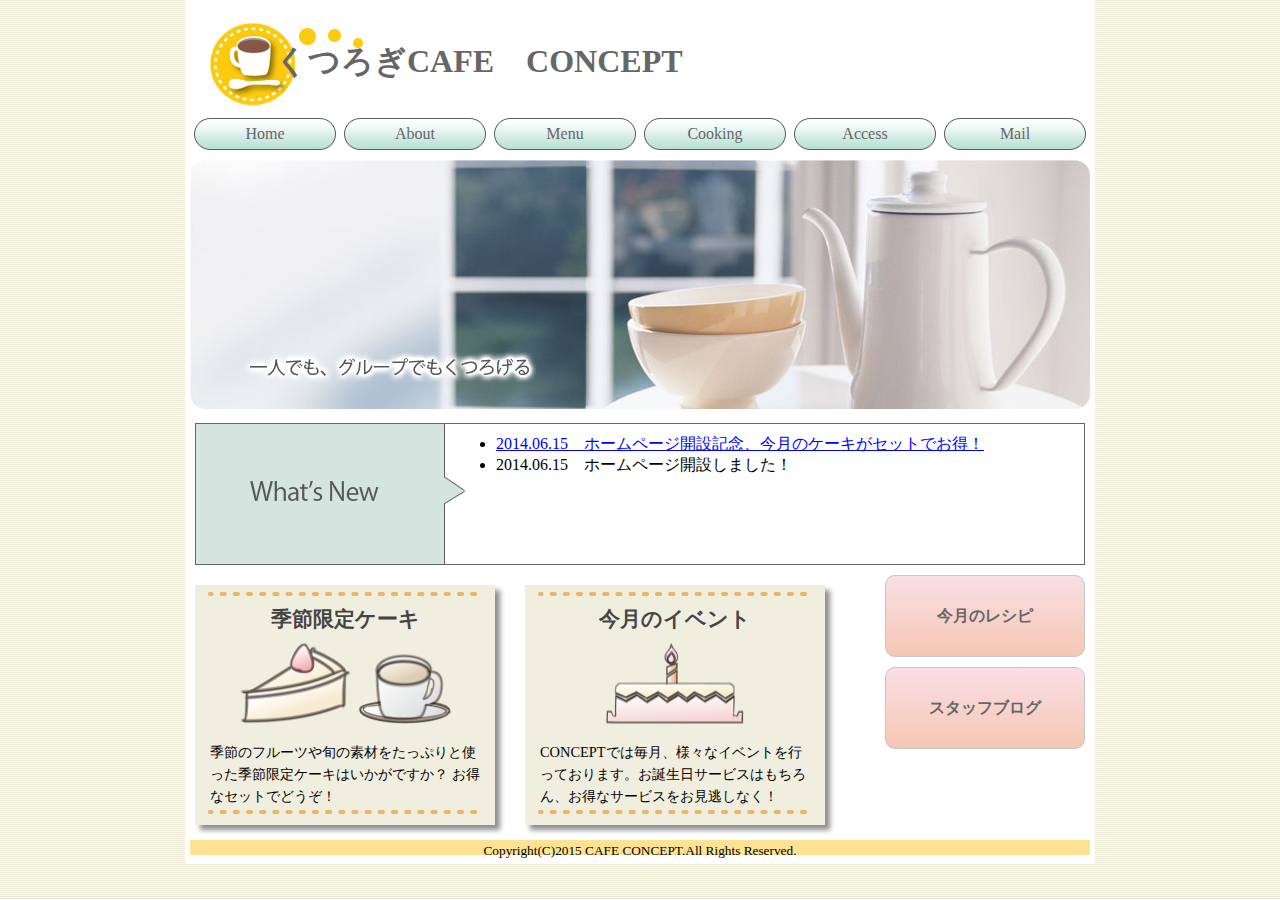
<file: index.html>
<!DOCTYPE HTML>


<html class="html">

        <head>
            <meta charset="UTF-8">
            <title>くつろぎCAFE　CONCEPT</title>
            <meta name="descrioption" content="CAFE　CONCEPT">
            <meta name="viewport" content="width=device-width, initial-scale=1">
            <link rel="stylesheet" href="css/ex02style.css">
        </head>

    <div class="wrapper">

        <body class="body">


            <header class="header">
                <img class="logo" src="images/logo_img.gif" alt="くつろぎCAFE　CONCEPT ロゴ">
                <h1 class="cafe-concept">くつろぎCAFE　CONCEPT</h1>
            </header>

            <nav class="nav">
                <ul class="nav-ul">
                    <div class="nav-list-item">
                        <li>
                            <a href="index.html">
                                <p>Home</p>
                                <img src="images/nav_bg.gif" alt="navigation-button" class="button">
                                <img src="images/nav_bg_h.gif" alt="navigation-button:hover" class="button-h">
                            </a>
                        </li>
                        <li>
                            <a href="null.html">
                                <p>About</p>
                                <img src="images/nav_bg.gif" alt="navigation-button" class="button">
                                <img src="images/nav_bg_h.gif" alt="navigation-button:hover" class="button-h">
                            </a>
                        </li>
                        <li>
                            <a href="menu.html">
                                <p>Menu</p>
                                <img src="images/nav_bg.gif" alt="navigation-button" class="button">
                                <img src="images/nav_bg_h.gif" alt="navigation-button:hover" class="button-h">
                            </a>
                        </li>
                        <li>
                            <a href="null.html">
                                <p>Cooking</p>
                                <img src="images/nav_bg.gif" alt="navigation-button" class="button">
                                <img src="images/nav_bg_h.gif" alt="navigation-button:hover" class="button-h">
                            </a>
                        </li>
                        <li>
                            <a href="access.html">
                                <p>Access</p>
                                <img src="images/nav_bg.gif" alt="navigation-button" class="button">
                                <img src="images/nav_bg_h.gif" alt="navigation-button:hover" class="button-h">
                            </a>
                        </li>
                        <li>
                            <a href="null.html">
                                <p>Mail</p>
                                <img src="images/nav_bg.gif" alt="navigation-button" class="button">
                                <img src="images/nav_bg_h.gif" alt="navigation-button:hover" class="button-h">
                            </a>
                        </li>
                    </div>
                </ul>
            </nav>

            <div class="main-visual">
                <img src="images/top.jpg" alt="一人でもグループでもくつろげるCAFE CONCEPT">
            </div>

            <div class="new">
                <p><img src="images/new.gif" alt="new" class="new-img"></p>
                <article>
                    <ul>
                        <li><p><a href="null.html"><time datatime="2014-06-15 00:00">2014.06.15</time>　ホームページ開設記念、今月のケーキがセットでお得！</a></p></li>
                        <li><p><time datatime="2014-06-15 00:00">2014.06.15</time>　ホームページ開設しました！</p></li>
                    </ul>
                </article>
            </div>

            <div class="main-and-aside">
                <div class="main-contents-i">
                    <main>
                        <div class="announcements">
                            <div>
                                <p>季節限定ケーキ</p>
                                <img src="images/gentei.gif" alt="ケーキと紅茶のイラスト">
                                <p>季節のフルーツや旬の素材をたっぷりと使った季節限定ケーキはいかがですか？ お得なセットでどうぞ！</p>
                            </div>
                            <div>    
                                <p>今月のイベント</p>
                                <img src="images/event.gif" alt="バースデーケーキのイラスト">
                                <p>CONCEPTでは毎月、様々なイベントを行っております。お誕生日サービスはもちろん、お得なサービスをお見逃しなく！</p>
                            </div>
                        </div>
                    </main>
                </div>
                <aside class="aside">
                    <ul class="aside-ul">
                        <div class="aside-list-item-i">
                            <li><a href="null.html">今月のレシピ</a></li>
                            <li><a href="null.html">スタッフブログ</a></li>
                        </div>
                    </ul>
                </aside>
            </div>
    
        </body>

        <footer class="footer">
            <p>Copyright(C)2015 CAFE CONCEPT.All Rights Reserved.</p>
            <div class="under-line"></div>
        </footer>

    </div>

</html>
</file>
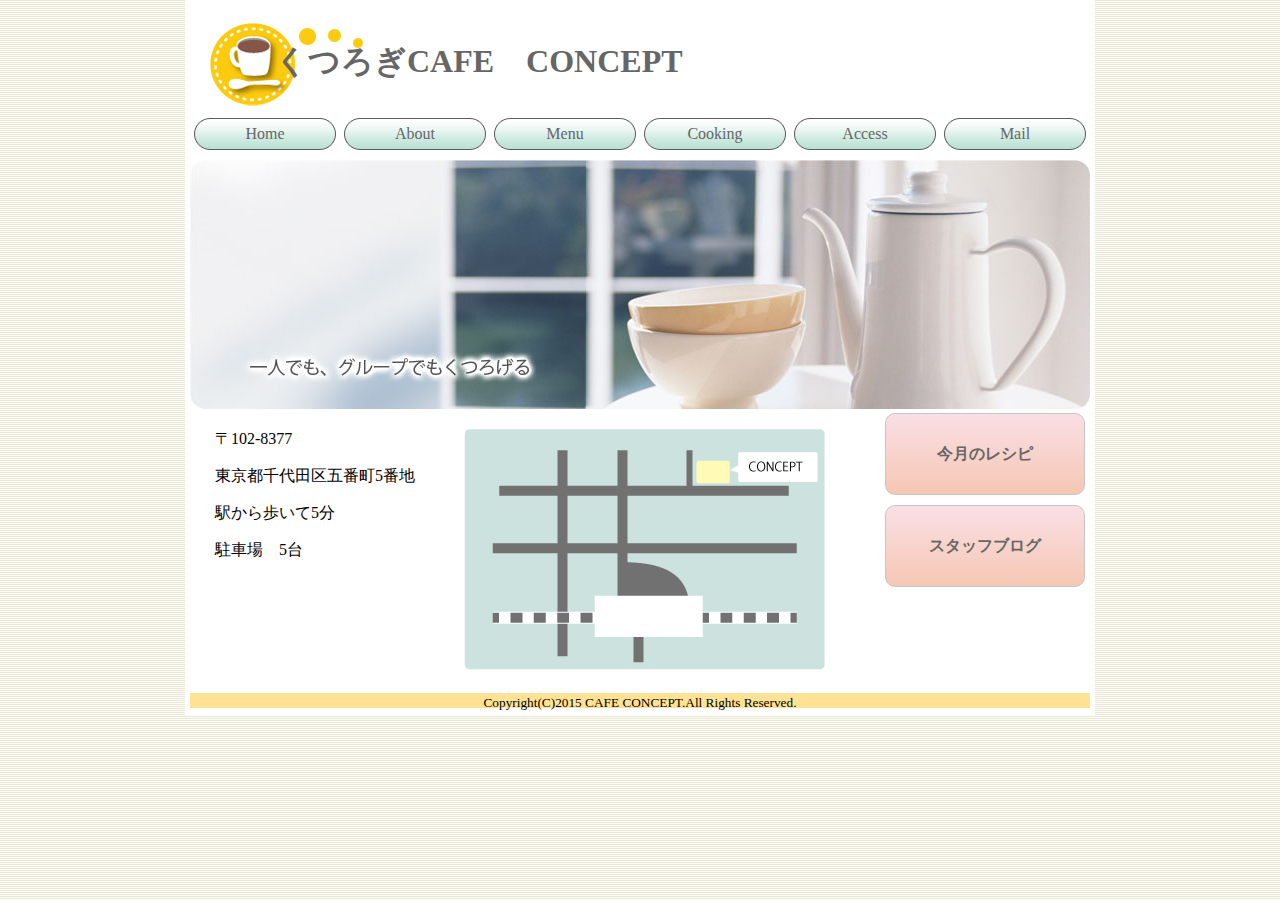
<file: access.html>
<!DOCTYPE HTML>


<html class="html">

        <head>
            <meta charset="UTF-8">
            <title>くつろぎCAFE　CONCEPT</title>
            <meta name="descrioption" content="CAFE　CONCEPT">
            <meta name="viewport" content="width=device-width, initial-scale=1">
            <link rel="stylesheet" href="css/ex02style.css">
        </head>

    <div class="wrapper">

        <body class="body">


            <header class="header">
                <img class="logo" src="images/logo_img.gif" alt="くつろぎCAFE　CONCEPT ロゴ">
                <h1 class="cafe-concept">くつろぎCAFE　CONCEPT</h1>
            </header>

            <nav class="nav">
                <ul class="nav-ul">
                    <div class="nav-list-item">
                        <li>
                            <a href="index.html">
                                <p>Home</p>
                                <img src="images/nav_bg.gif" alt="navigation-button" class="button">
                                <img src="images/nav_bg_h.gif" alt="navigation-button:hover" class="button-h">
                            </a>
                        </li>
                        <li>
                            <a href="null.html">
                                <p>About</p>
                                <img src="images/nav_bg.gif" alt="navigation-button" class="button">
                                <img src="images/nav_bg_h.gif" alt="navigation-button:hover" class="button-h">
                            </a>
                        </li>
                        <li>
                            <a href="menu.html">
                                <p>Menu</p>
                                <img src="images/nav_bg.gif" alt="navigation-button" class="button">
                                <img src="images/nav_bg_h.gif" alt="navigation-button:hover" class="button-h">
                            </a>
                        </li>
                        <li>
                            <a href="null.html">
                                <p>Cooking</p>
                                <img src="images/nav_bg.gif" alt="navigation-button" class="button">
                                <img src="images/nav_bg_h.gif" alt="navigation-button:hover" class="button-h">
                            </a>
                        </li>
                        <li>
                            <a href="access.html">
                                <p>Access</p>
                                <img src="images/nav_bg.gif" alt="navigation-button" class="button">
                                <img src="images/nav_bg_h.gif" alt="navigation-button:hover" class="button-h">
                            </a>
                        </li>
                        <li>
                            <a href="null.html">
                                <p>Mail</p>
                                <img src="images/nav_bg.gif" alt="navigation-button" class="button">
                                <img src="images/nav_bg_h.gif" alt="navigation-button:hover" class="button-h">
                            </a>
                        </li>
                    </div>
                </ul>
            </nav>

            <div class="main-visual">
                <img src="images/top.jpg" alt="一人でもグループでもくつろげるCAFE CONCEPT">
            </div>

            <div class="main-and-aside">
                <div class="main-contents-a">
                    <main>
                        <p>〒102-8377</p>
                        <p>東京都千代田区五番町5番地</p>
                        <p>駅から歩いて5分</p>
                        <p>駐車場　5台</p>
                    </main>
                    <img src="images/map.gif" alt="" class="">
                </div>
                <aside class="aside">
                    <ul class="aside-ul">
                        <div class="aside-list-item-a">
                            <li><a href="null.html">今月のレシピ</a></li>
                            <li><a href="null.html">スタッフブログ</a></li>
                        </div>
                    </ul>
                </aside>
            </div>
    
        </body>

        <footer class="footer">
            <p>Copyright(C)2015 CAFE CONCEPT.All Rights Reserved.</p>
            <div class="under-line"></div>
        </footer>

    </div>

</html>
</file>
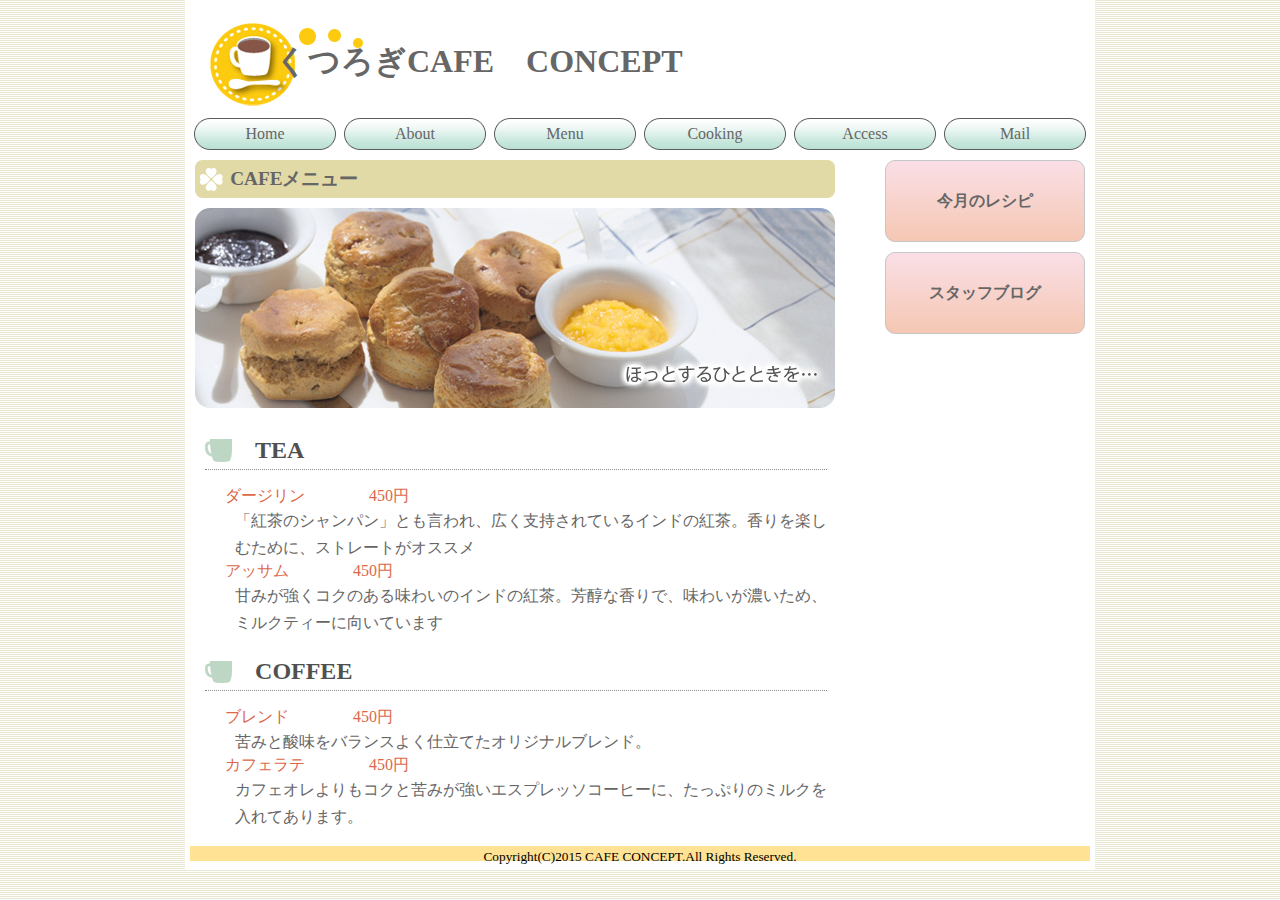
<file: menu.html>
<!DOCTYPE HTML>


<html class="html">

        <head>
            <meta charset="UTF-8">
            <title>くつろぎCAFE　CONCEPT</title>
            <meta name="descrioption" content="CAFE　CONCEPT">
            <meta name="viewport" content="width=device-width, initial-scale=1">
            <link rel="stylesheet" href="css/ex02style.css">
        </head>

    <div class="wrapper">

        <body class="body">


            <header class="header">
                <img class="logo" src="images/logo_img.gif" alt="くつろぎCAFE　CONCEPT ロゴ">
                <h1 class="cafe-concept">くつろぎCAFE　CONCEPT</h1>
            </header>

            <nav class="nav">
                <ul class="nav-ul">
                    <div class="nav-list-item">
                        <li>
                            <a href="index.html">
                                <p>Home</p>
                                <img src="images/nav_bg.gif" alt="navigation-button" class="button">
                                <img src="images/nav_bg_h.gif" alt="navigation-button:hover" class="button-h">
                            </a>
                        </li>
                        <li>
                            <a href="null.html">
                                <p>About</p>
                                <img src="images/nav_bg.gif" alt="navigation-button" class="button">
                                <img src="images/nav_bg_h.gif" alt="navigation-button:hover" class="button-h">
                            </a>
                        </li>
                        <li>
                            <a href="menu.html">
                                <p>Menu</p>
                                <img src="images/nav_bg.gif" alt="navigation-button" class="button">
                                <img src="images/nav_bg_h.gif" alt="navigation-button:hover" class="button-h">
                            </a>
                        </li>
                        <li>
                            <a href="null.html">
                                <p>Cooking</p>
                                <img src="images/nav_bg.gif" alt="navigation-button" class="button">
                                <img src="images/nav_bg_h.gif" alt="navigation-button:hover" class="button-h">
                            </a>
                        </li>
                        <li>
                            <a href="access.html">
                                <p>Access</p>
                                <img src="images/nav_bg.gif" alt="navigation-button" class="button">
                                <img src="images/nav_bg_h.gif" alt="navigation-button:hover" class="button-h">
                            </a>
                        </li>
                        <li>
                            <a href="null.html">
                                <p>Mail</p>
                                <img src="images/nav_bg.gif" alt="navigation-button" class="button">
                                <img src="images/nav_bg_h.gif" alt="navigation-button:hover" class="button-h">
                            </a>
                        </li>
                    </div>
                </ul>
            </nav>



            <div class="main-and-aside">
                <div class="main-contents-m">
                    <main>
                        <div class="title-menu">
                            <img src="images/ico_01.gif" alt="clover icon" class=""><p>CAFEメニュー</p>
                        </div>                        
                        <div class="menu-main-visual">
                            <img src="images/menu_img.jpg" alt="おいしいドリンクとともにほっとするひとときをお過ごしください">
                        </div>
                        <!-- 🐀🐀🐀 -->
                        <div class="menu-contents">
                            <div class="beverage-kind">
                                <img src="images/ico_02.gif" alt="tea-cup icon" class="">
                                <p>TEA</p>
                            </div>
                            <div class="tea">
                                <p class="beverage-name">ダージリン　　　　450円</p>
                                <p class="beverage-introduction">「紅茶のシャンパン」とも言われ、広く支持されているインドの紅茶。香りを楽しむために、ストレートがオススメ</p>
                                <p class="beverage-name">アッサム　　　　450円</p>
                                <p class="beverage-introduction">甘みが強くコクのある味わいのインドの紅茶。芳醇な香りで、味わいが濃いため、ミルクティーに向いています</p>
                            </div>
                            <div class="beverage-kind">
                                <img src="images/ico_02.gif" alt="tea-cup icon" class="">
                                <p>COFFEE</p>
                            </div>
                            <div class="coffee">
                                    <p class="beverage-name">ブレンド　　　　450円</p>
                                    <p class="beverage-introduction">苦みと酸味をバランスよく仕立てたオリジナルブレンド。</p>
                                    <p class="beverage-name">カフェラテ　　　　450円</p>
                                    <p class="beverage-introduction">カフェオレよりもコクと苦みが強いエスプレッソコーヒーに、たっぷりのミルクを入れてあります。</p>                       
                            </div>
                        </div>


                    </main>
                </div>
                <aside class="aside">
                    <ul class="aside-ul">
                        <div class="aside-list-item-m">
                            <li><a href="null.html">今月のレシピ</a></li>
                            <li><a href="null.html">スタッフブログ</a></li>
                        </div>
                    </ul>
                </aside>
            </div>
    
        </body>

        <footer class="footer">
            <p>Copyright(C)2015 CAFE CONCEPT.All Rights Reserved.</p>
            <div class="under-line"></div>
        </footer>

    </div>

</html>
</file>
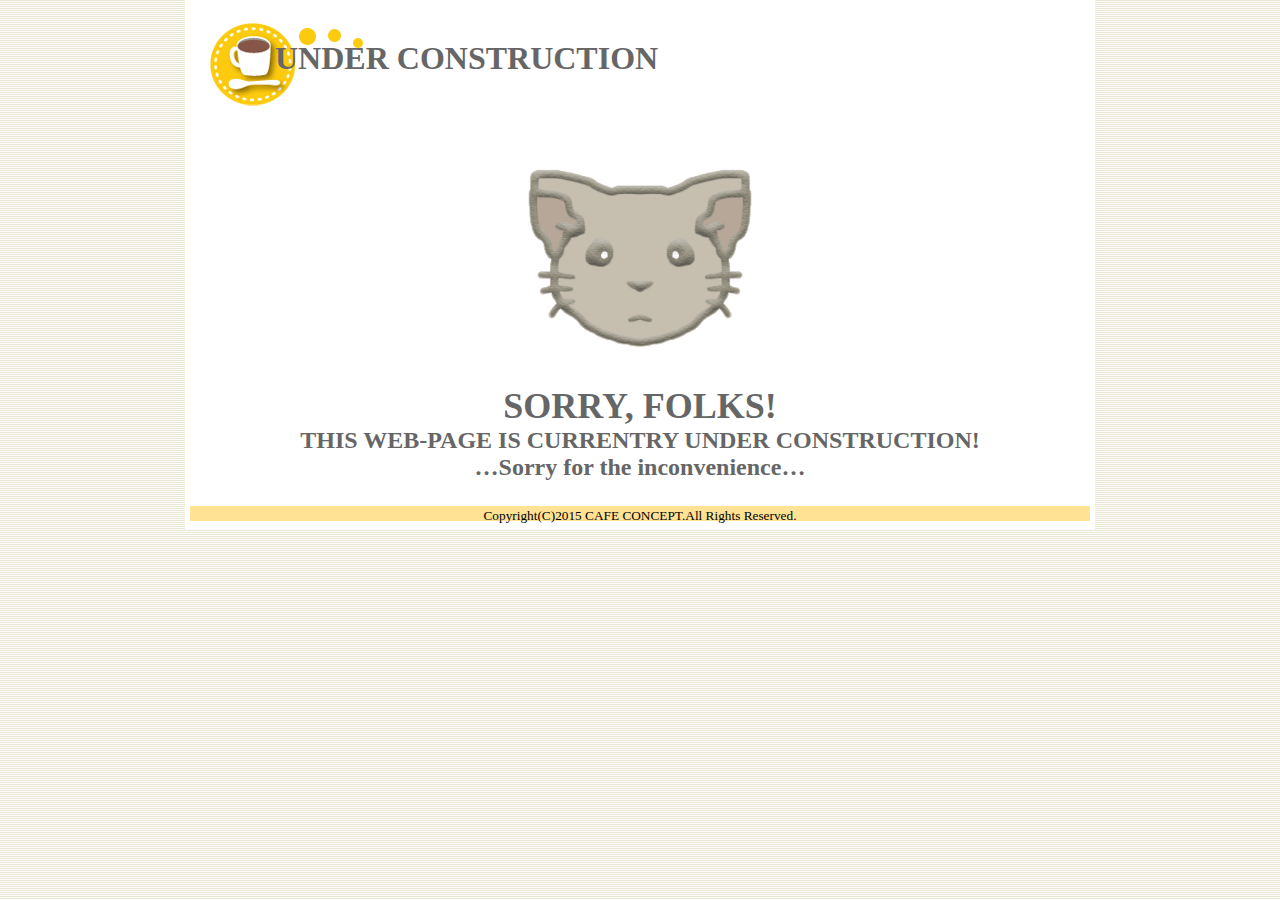
<file: null.html>
<!DOCTYPE HTML>


<html class="html">

        <head>
            <meta charset="UTF-8">
            <title>UNDER CONSTRUCTION</title>
            <meta name="descrioption" content="CAFE　CONCEPT">
            <meta name="viewport" content="width=device-width, initial-scale=1">
            <link rel="stylesheet" href="css/ex02style.css">
        </head>

    <div class="wrapper">

        <body class="body">


            <header class="header">
                <img class="logo" src="images/logo_img.gif" alt="くつろぎCAFE　CONCEPT ロゴ">
                <h1 class="cafe-concept">UNDER CONSTRUCTION</h1>
            </header>


            <h2>
                <img src="images/under-construction.png" alt="under-construction">
                <p>SORRY, FOLKS!</p>
                <p>THIS WEB-PAGE IS CURRENTRY UNDER CONSTRUCTION!</p>
                <p>…Sorry for the inconvenience…</p>
            </h2>

    
        </body>

        <footer class="footer">
            <p>Copyright(C)2015 CAFE CONCEPT.All Rights Reserved.</p>
            <div class="under-line"></div>
        </footer>

    </div>

</html>
</file>
<file: css/ex02style.css>
/* *{
    outline:  red solid 1px;
} */

html *{
    box-sizing: border-box;
    margin: 0;
    padding: 0;
    font-family: "メイリオ";
}


.body{
    width: auto;
    height: auto;
    /* background-color: #eae7d2; */
    background-image: url("../images/bg.gif");
    background-repeat: repeat;
    
}

/* background-image: url(images/bg.gif); */

.wrapper{
    width: 910px;
    /* max-height: 870px; */
    margin-right: auto;
    margin-left: auto;
    background-color: #ffffff;
}

/* .package-10px{
    padding: 10px;
} */

/* 🐀🐀🐀🐀🐀🐀🐀🐀🐀🐀🐀🐀↓ HEADER PART ↓🐀🐀🐀🐀🐀🐀🐀🐀🐀🐀🐀🐀 */

.header{
    position: relative;
    display: flex;
    flex: auto;
    padding-top: 23px;
    padding-bottom: 3px;
}

.header img{
    margin-left: 25px;
}

.header h1{
    position: absolute;
    left: 90px;
    top: 40px;
    color: #666666;
}

/* 🐀🐀🐀🐀🐀🐀🐀🐀🐀🐀🐀🐀↓ NAVIGATION-MENU PART ↓🐀🐀🐀🐀🐀🐀🐀🐀🐀🐀🐀🐀 */

.nav{
    padding-top: 9px;
    padding-left: 9px;
    padding-right: 9px;
}

.nav-list-item{
    display: flex;
}

.nav-list-item li{
    list-style: none;
    height: 32px;
    width: 142px;
    position: relative;
}

.nav-list-item li p{
    position: absolute;
    z-index: 10;
    top: 50%;
    left: 50%;
    transform: translate(-50%,-50%);
}

.nav-list-item li img{
    position: absolute;
}

.nav-list-item li .button{
    z-index: 5;
}


.nav-list-item li a, a:link{
    color: #666666;
    text-decoration: none;
}

.nav-list-item li a:hover img:nth-child(2){
    opacity: 0;
}

.nav-list-item li+li{
    margin-left: auto;
}

/* ☆onmouseover,onmouseoutは、「見栄えの分離」というモットーに反しているためダサいので、後で、使わずに済む方法を調べる */

/* NAVIGATION：画像内の文字の配置に別解有り */

/* 🐀🐀🐀🐀🐀🐀🐀🐀🐀🐀🐀🐀↓ MAIN-VISUAL PART ↓🐀🐀🐀🐀🐀🐀🐀🐀🐀🐀🐀🐀 */

.main-visual{
    width: 900px;
    margin: auto;
    padding-top: 10px;
}

/* 🐀🐀🐀🐀🐀🐀🐀🐀🐀🐀🐀🐀↓ MAIN-AND-ASIDE:FLEX ↓🐀🐀🐀🐀🐀🐀🐀🐀🐀🐀🐀🐀 */

.main-and-aside{
    display: flex;
    justify-content: space-between;
}

/* 🐀🐀🐀🐀🐀🐀🐀🐀🐀🐀🐀🐀↓ ASIDE PART ↓🐀🐀🐀🐀🐀🐀🐀🐀🐀🐀🐀🐀 */

.main-and-aside > .aside{
    /* display: flex; */
    justify-content: flex-end;
}

.aside-ul{
    list-style-type: none;
}

.aside-list-item-i li, .aside-list-item-a li, .aside-list-item-m li{
    display: flex;
    color: #666666;
    font-weight: bold;
    width: 200px;
    height: 82px;
    justify-content: center;
    align-items: center;
    border: #c6c6c6 solid 1px;
    border-radius: 10px;
    background: linear-gradient(to bottom, #fadfe6, #f5c7b3);
}

/* ↓ボタンのどこにマウスオーバーしても、リンクできるようにとの意図で記述。 */
/* 親要素を突き破らないよう最大幅に調整。 */
/* 現実には、「今月のレシピ」が少し寸足らずになってしまっている。 */
/* 時間が許せば、`nth-child`等を使って別々に指定してもいいかも。 */
/* 「a」を書く場所を最初に考えられればもっとダサくならずに済んだと思う。精進しよう。 */
.aside-list-item-i li a, .aside-list-item-a li a, .aside-list-item-m li a{
    padding: 28px 38px;
}

.aside-list-item-i li a:link, a:hover, a:visited{
    color: #666666;
}

.aside-list-item-a li a:link, a:hover, a:visited{
    color: #666666;
}

.aside-list-item-m li a:link, a:hover, a:visited{
    color: #666666;
}

/* 
.aside-list-item li a:hover{
    color: #666666;
}

.aside-list-item li a:visited{
    color: #666666;
} */


/* 🐀🐀🐀🐀🐀🐀🐀🐀🐀🐀🐀🐀↓ FOOTER PART ↓🐀🐀🐀🐀🐀🐀🐀🐀🐀🐀🐀🐀 */

.footer{
    height: 23.5px;
    /* background-color: #ffffff; */
    display: flex;
    justify-content: center;
    position: relative;
}

.footer .under-line{
    width: 900px;
    height: 15px;
    position: absolute;
    top: 0px;
    background-color: #ffe294;
    z-index: 1;
}

.footer p{
    position: absolute;
    top: 2.5px;
    z-index: 2;
    font-size: 13.3px;
}

/* 🐀🐀🐀🐀🐀🐀🐀🐀🐀🐀🐀🐀↓ index.html↓🐀🐀🐀🐀🐀🐀🐀🐀🐀🐀🐀🐀 */

.main-and-aside > .main-contents-i{
    justify-content: flex-start;
    padding: 10px 10px 8.3px 10px;
}

.new {
    width: 890px;
    height: 142px;
    display: flex;
    border: #666666 solid 1px;
    margin-top: 10px;
    margin-left: auto;
    margin-right: auto;
}

article {
    padding-top: 10px;
    padding-left: 31px;
}

.new > article > ul {
    /* display: list-item; */
    list-style: disc;
}

.new > article > ul li a{
    text-decoration: underline;
    color: blue;
}

.new > article > ul li a:link{
    text-decoration: underline;
    color: blue;
}

.new > article > ul li a:hover{
    text-decoration: underline;
    color: blue;
}

.new > article > ul li a:visited{
    text-decoration: underline;
    color:indigo;
}


.announcements {
    display: flex;
    margin-top: 10px;
    margin-bottom: 7px;
}

.announcements div{
    width: 300px;
    height: 240px;
    box-shadow: 5px 5px 5px #8e8e8e;
    background-image: url("../images/info_bg.gif");
    background-size: cover;
    background-repeat: no-repeat;
    padding: 10px;
    /* background-position: 50%; */
}

.announcements div p:nth-child(1){
    display: flex;
    justify-content: center;
    color: #444444;
    font-weight: bold;
    font-size: 20.8px;
    margin-top: 9.5px;
}

.announcements div img{
    display: flex;
    margin-right: auto;
    margin-left: auto;
    margin-top: 10px;
    margin-bottom: 17px;
}

.announcements div p:nth-of-type(2){
    height: 75px;
    font-size: 14.4px;
    margin-right: 1.45px;
    margin-left: 5px;
    /* background-image: none; */
    line-height: 1.559em;
}

.announcements div+div{
    margin-left: 30px;
}

.aside-list-item-i li{
    margin: 10px;
}

/* 🐀🐀🐀🐀🐀🐀🐀🐀🐀🐀🐀🐀↓ menu.html↓🐀🐀🐀🐀🐀🐀🐀🐀🐀🐀🐀🐀 */

.title-menu{
    height: 37.5px;
    width: 640px;
    background-color: #e1d9a6;
    display: flex;
    margin: 10px 10px 0px 10px;
    border-radius: 7.5px;
    
}

.title-menu img{
    height: 64%;
    /* width: auto; */
    margin-top: auto;
    margin-bottom: auto;
    margin-left: 0.8%;
    margin-right: 0.8%;
    padding-top: 1px;
}

.title-menu p{
    color:#666666;
    font-weight: bold;
    font-size: 120%;
    margin-top: auto;
    margin-bottom: auto;
    padding-left: 2px;
}

.menu-main-visual{
    padding:10px;
}

.menu-main-visual img{
    width: 640px;
    height: 200px;
}

.menu-contents{
    margin: 15px 48px 7.5px 20px;
}

.beverage-kind{
    display: flex;
    padding-bottom: 5px;
    border-bottom: 1px dotted #8e8e8e;
}

.beverage-kind img{
    width: 4.35%;
    height: auto;
    margin-top: auto;
    margin-bottom: auto;
    margin-right: 23px;
    padding-top: 1px;

}

.beverage-kind p{
    color: #505050;
    font-size: 1.5em;
    font-weight: bold;
}

.tea{
    margin: 16px 0px 21.5px 20px;
}

.coffee{
    margin: 16px 0px 16px 20px;
}

.tea .beverage-name, .coffee .beverage-name{

    color: #dc6849;
}

.tea .beverage-introduction, .coffee .beverage-introduction{
    color: #666666;
    margin-left: 10px;
    line-height: 1.7em;
}

.aside-list-item-m li{
    margin: 10px;
}

/* 🐀🐀🐀🐀🐀🐀🐀🐀🐀🐀🐀🐀↓ access.html↓🐀🐀🐀🐀🐀🐀🐀🐀🐀🐀🐀🐀 */

.main-contents-a{
    display: flex;
    margin: 1em 0em 1.41em 1.875em;
}

.main-contents-a img{
    margin-left: 48.5px;
}

.main-contents-a main p{
    margin-bottom: 1em;
}

.aside-list-item-a li{
    margin: 0px 10px 10px 10px;
}

/* 🐀🐀🐀🐀🐀🐀🐀🐀🐀🐀🐀🐀↓ NULL↓🐀🐀🐀🐀🐀🐀🐀🐀🐀🐀🐀🐀 */
h2{
    color: #666666;
    padding: 25px;
    display: flex;
    flex-direction: column;
    align-items: center;
}

h2 img{
    width: 280px;
    opacity: 84%;
}

h2 p:nth-of-type(1){
    font-size: 150%;
    animation: blink 0.15s ease infinite;
}

@keyframes blink{
    75% {opacity: 0.75;}
	100% {opacity: 1;}
}
</file>
